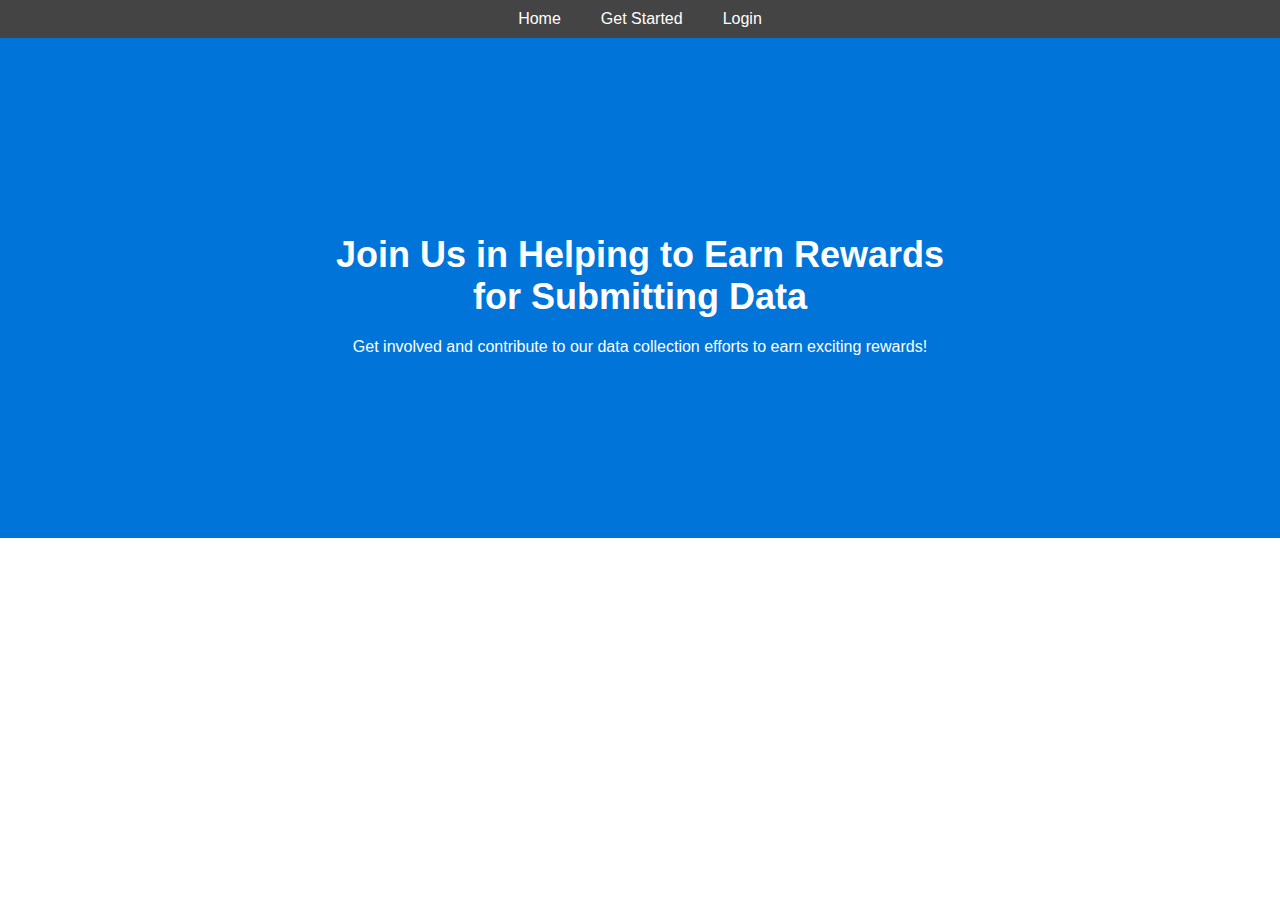
<file: my-react-app/index.html>
<!DOCTYPE html>
<html lang="en">
<head>
<meta charset="UTF-8">
<meta name="viewport" content="width=device-width, initial-scale=1.0">
<title>Home</title>
<style>
  body {
    font-family: Arial, sans-serif;
    margin: 0;
    padding: 0;
  }
  header {
    background-color: #333;
    color: #fff;
    text-align: center;
    padding: 10px;
  }
  nav {
    background-color: #444;
    display: flex;
    justify-content: center;
    padding: 10px;
  }
  nav a {
    color: #fff;
    text-decoration: none;
    margin: 0 20px;
  }
  .hero {
    background-color: #0074d9; /* Blue background color */
    background-size: cover;
    background-position: center;
    height: 500px;
    display: flex;
    justify-content: center;
    align-items: center;
    text-align: center;
    color: #fff;
  }
  .hero h2 {
    font-size: 36px;
    margin-bottom: 20px;
  }
</style>
</head>
<body>
  <nav>
    <a href="index.html">Home</a>
    <a href="get_started.html">Get Started</a>
    <a href="dashboard.html">Login</a>
  </nav>
  <div class="hero">
    <div>
      <h2>Join Us in Helping to Earn Rewards<br>for Submitting Data</h2>
      <p>Get involved and contribute to our data collection efforts to earn exciting rewards!</p>
    </div>
  </div>
</body>
</html>
</file>
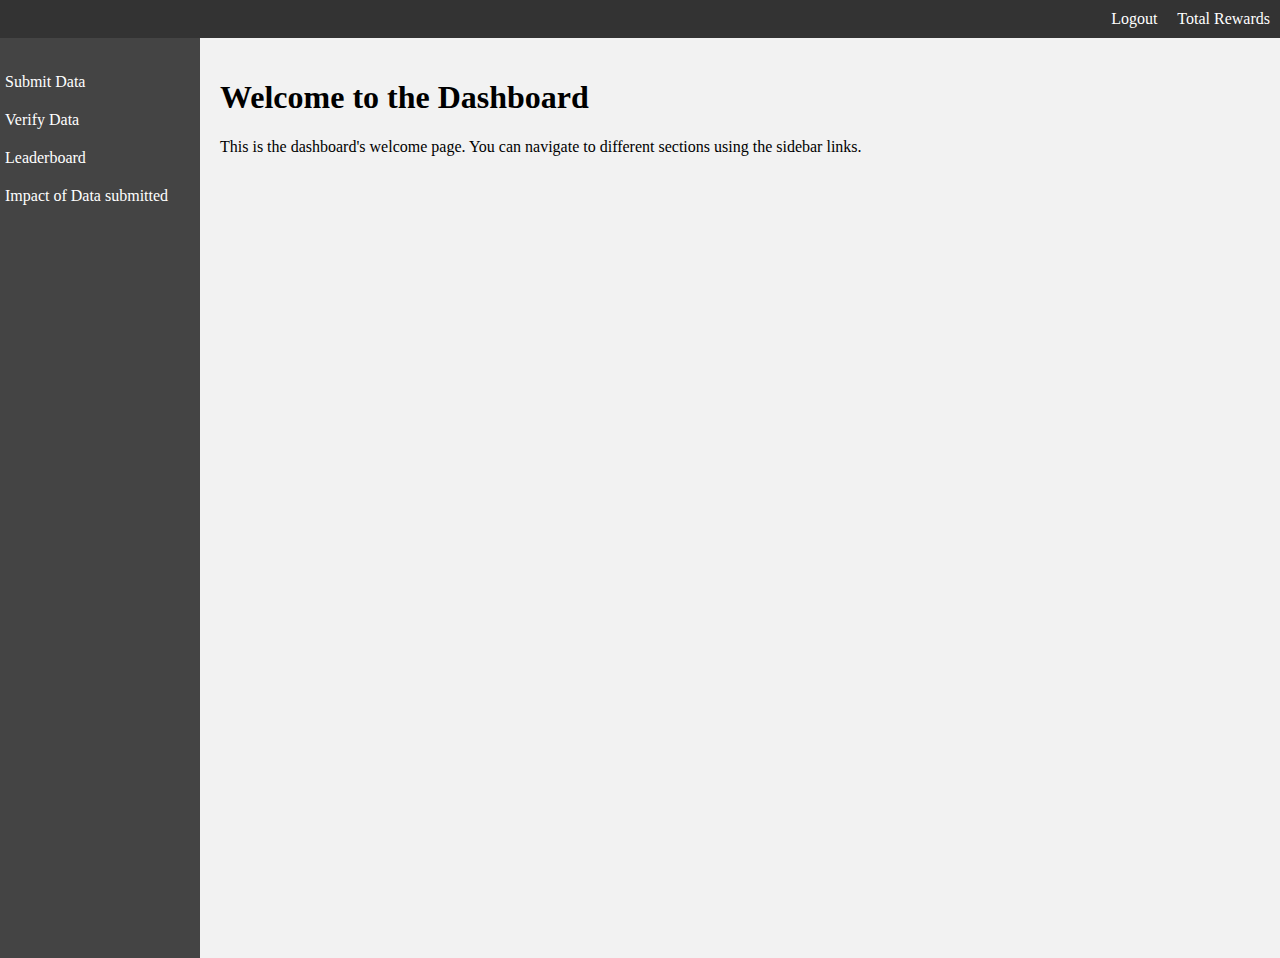
<file: my-react-app/dashboard.html>
<!DOCTYPE html>
<html lang="en">
<head>
  <meta charset="UTF-8">
  <meta name="viewport" content="width=device-width, initial-scale=1.0">
  <link rel="stylesheet" href="style.css">
  <title>Welcome to the Dashboard</title>
</head>
<body>
  <nav class="navbar">
    <ul>
      <li><a href="#">Logout</a></li>
      <li><a href="#">Total Rewards</a></li>
    </ul>
  </nav>
  <div class="container">
    <div class="sidebar">
      <ul>
        <li><a href="submitdata.html" data-page="submit">Submit Data</a></li>
        <li><a href="verify.html" data-page="verify">Verify Data</a></li>
        <li><a href="leadeboard.html" data-page="leaderboard">Leaderboard</a></li>
        <li><a href="impact.html" data-page="impact">Impact of Data submitted</a></li>
      </ul>
    </div>
    <main class="content">
      <h1>Welcome to the Dashboard</h1>
      <p>This is the dashboard's welcome page. You can navigate to different sections using the sidebar links.</p>
    </main>
  </div>
</body>
</html>
</file>
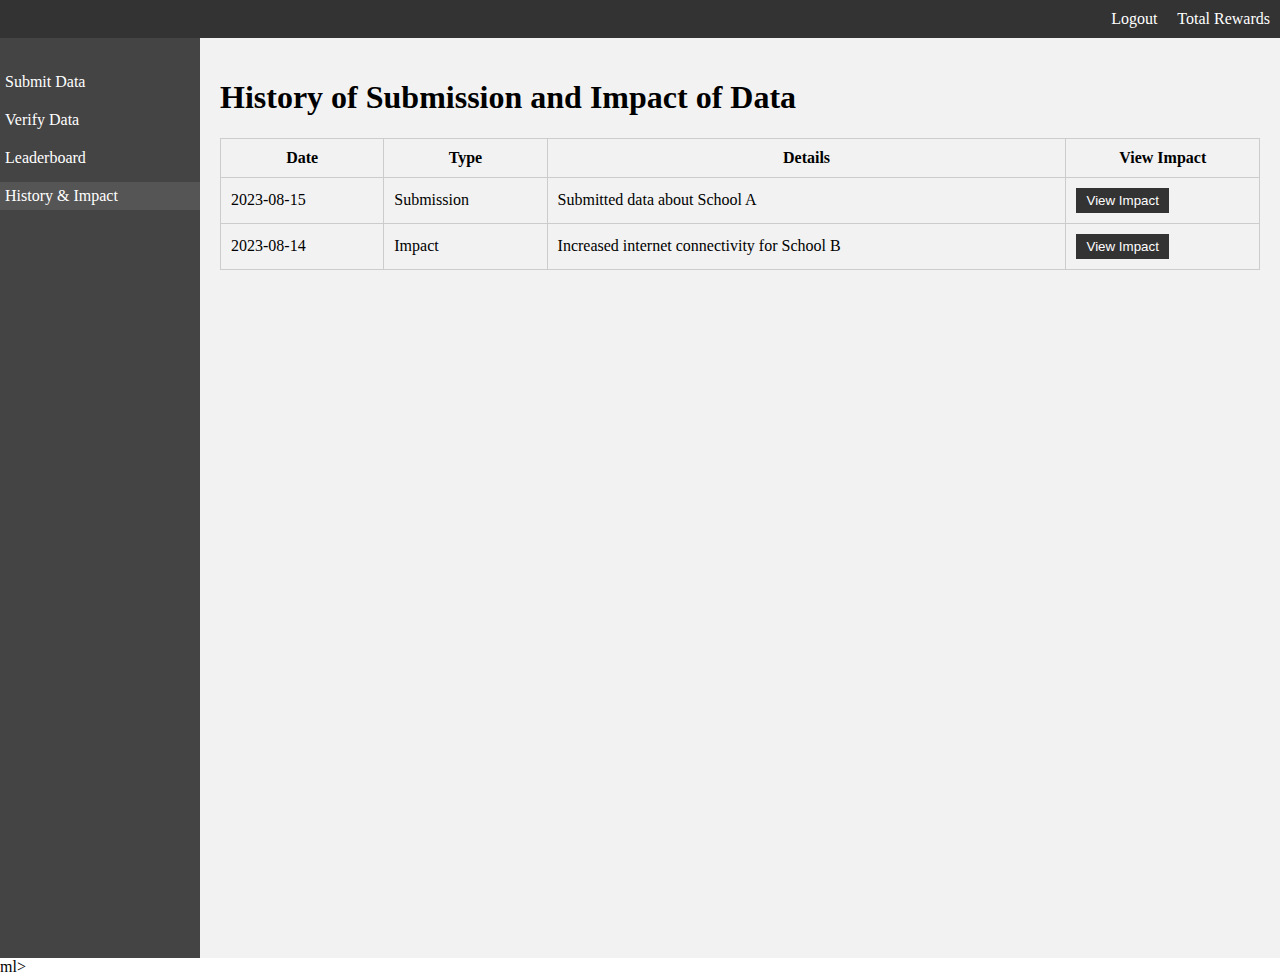
<file: my-react-app/impact.html>
<!DOCTYPE html>
<html lang="en">
<head>
  <meta charset="UTF-8">
  <meta name="viewport" content="width=device-width, initial-scale=1.0">
  <link rel="stylesheet" href="style.css">
  <title>Submission and Impact</title>
</head>
<body>
  <nav class="navbar">
    <ul>
      <li><a href="#">Logout</a></li>
      <li><a href="#">Total Rewards</a></li>
    </ul>
  </nav>
  <div class="container">
    <div class="sidebar">
      <ul>
        <li><a href="submitdata.html" data-page="submit">Submit Data</a></li>
        <li><a href="verify.html" data-page="verify">Verify Data</a></li>
        <li><a href="leadeboard.html" data-page="leaderboard">Leaderboard</a></li>
        <li><a href="#" class="active">History & Impact</a></li>
      </ul>
    </div>
    <main class="content">
      <h1>History of Submission and Impact of Data</h1>
      <table class="combined-table">
        <thead>
          <tr>
            <th>Date</th>
            <th>Type</th>
            <th>Details</th>
            <th>View Impact</th>
          </tr>
        </thead>
        <tbody>
          <tr>
            <td>2023-08-15</td>
            <td>Submission</td>
            <td>Submitted data about School A</td>
            <td><button class="view-impact-button">View Impact</button></td>
          </tr>
          <tr>
            <td>2023-08-14</td>
            <td>Impact</td>
            <td>Increased internet connectivity for School B</td>
            <td><button class="view-impact-button">View Impact</button></td>
          </tr>
          <!-- ... (other submission and impact entries) ... -->
        </tbody>
      </table>
    </main>
  </div>
  
  <script src="script.js" defer></script>
</body>
</html>
ml>
</file>
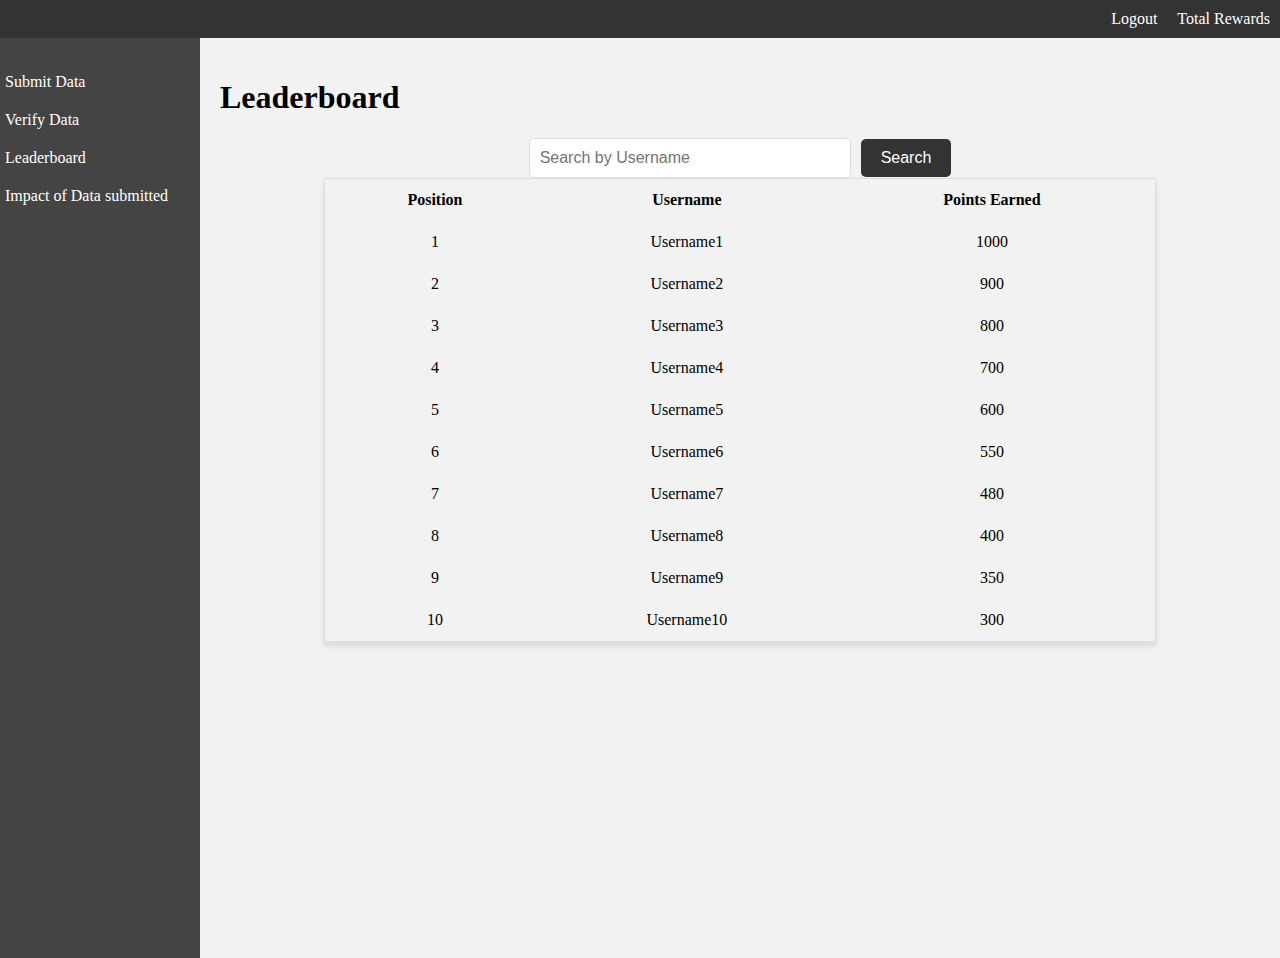
<file: my-react-app/leadeboard.html>
<!DOCTYPE html>
<html lang="en">
<head>
  <meta charset="UTF-8">
  <meta name="viewport" content="width=device-width, initial-scale=1.0">
  <link rel="stylesheet" href="style.css">
  <title>Leaderboard</title>
</head>
<body>
  <nav class="navbar">
    <ul>
      <li><a href="#">Logout</a></li>
      <li><a href="#">Total Rewards</a></li>
    </ul>
  </nav>
  <div class="container">
    <div class="sidebar">
      <ul>
        <li><a href="submitdata.html" data-page="submit">Submit Data</a></li>
        <li><a href="verify.html" data-page="verify">Verify Data</a></li>
        <li><a href="leadeboard.html" data-page="leaderboard">Leaderboard</a></li>
        <li><a href="impact.html" data-page="impact">Impact of Data submitted</a></li>
      </ul>
    </div>
    <main class="content">
      <h1>Leaderboard</h1>
      <div class="search-bar">
        <input type="text" id="search-input" placeholder="Search by Username">
        <button id="search-button">Search</button>
      </div>
      <table class="leaderboard-table">
        <thead>
          <tr>
            <th>Position</th>
            <th>Username</th>
            <th>Points Earned</th>
          </tr>
        </thead>
        <tbody>
          <tr>
            <td>1</td>
            <td>Username1</td>
            <td>1000</td>
          </tr>
          <tr>
            <td>2</td>
            <td>Username2</td>
            <td>900</td>
          </tr>
          <tr>
            <td>3</td>
            <td>Username3</td>
            <td>800</td>
          </tr>
          <tr>
            <td>4</td>
            <td>Username4</td>
            <td>700</td>
          </tr>
          <tr>
            <td>5</td>
            <td>Username5</td>
            <td>600</td>
          </tr>
          <tr>
            <td>6</td>
            <td>Username6</td>
            <td>550</td>
          </tr>
          <tr>
            <td>7</td>
            <td>Username7</td>
            <td>480</td>
          </tr>
          <tr>
            <td>8</td>
            <td>Username8</td>
            <td>400</td>
          </tr>
          <tr>
            <td>9</td>
            <td>Username9</td>
            <td>350</td>
          </tr>
          <tr>
            <td>10</td>
            <td>Username10</td>
            <td>300</td>
          </tr>
        </tbody>
      </table>
    </main>
  </div>
</body>
</html>
</file>
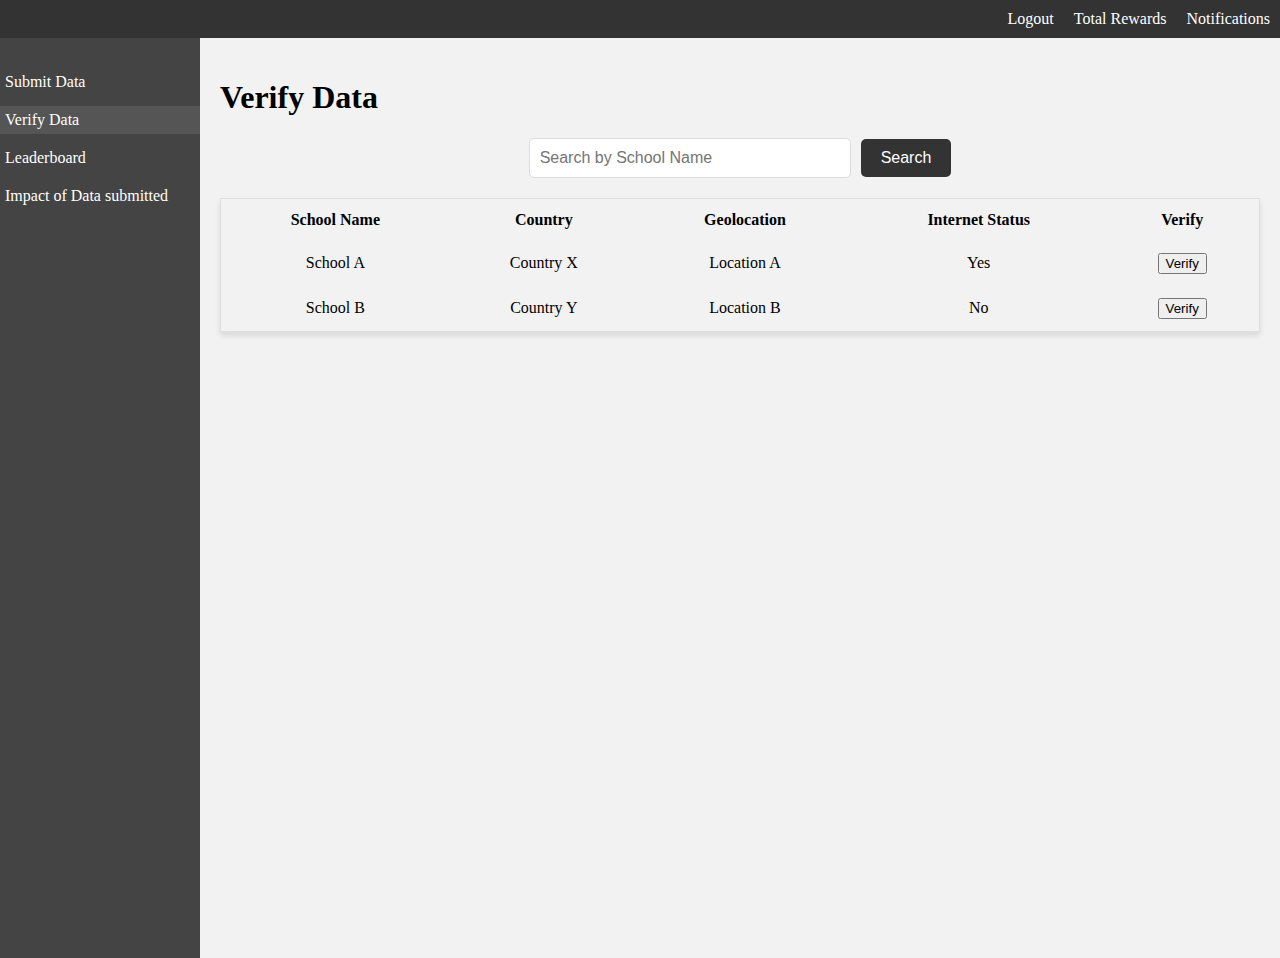
<file: my-react-app/verify.html>
<!DOCTYPE html>
<html lang="en">
<head>
  <meta charset="UTF-8">
  <meta name="viewport" content="width=device-width, initial-scale=1.0">
  <link rel="stylesheet" href="style.css">
  <title>Verify Data</title>
</head>
<body>
  <nav class="navbar">
    <ul>
      <li><a href="#">Logout</a></li>
      <li><a href="#">Total Rewards</a></li>
      <li><a href="#" class="notification-button">Notifications</a></li>
    </ul>
  </nav>
  <div class="container">
    <div class="sidebar">
      <ul>
        <li><a href="submitdata.html" data-page="submit">Submit Data</a></li>
        <li class="active"><a href="verify.html" data-page="verify">Verify Data</a></li>
        <li><a href="leadeboard.html" data-page="leaderboard">Leaderboard</a></li>
        <li><a href="impact.html" data-page="impact">Impact of Data submitted</a></li>
      </ul>
    </div>
    <main class="content">
      <h1>Verify Data</h1>
      <div class="search-bar">
        <input type="text" id="search-input" placeholder="Search by School Name">
        <button id="search-button">Search</button>
      </div>
      <table class="verify-table">
        <thead>
          <tr>
            <th>School Name</th>
            <th>Country</th>
            <th>Geolocation</th>
            <th>Internet Status</th>
            <th>Verify</th>
          </tr>
        </thead>
        <tbody>
          <tr>
            <td>School A</td>
            <td>Country X</td>
            <td>Location A</td>
            <td>Yes</td>
            <td><button class="verify-button">Verify</button></td>
          </tr>
          <tr>
            <td>School B</td>
            <td>Country Y</td>
            <td>Location B</td>
            <td>No</td>
            <td><button class="verify-button">Verify</button></td>
          </tr>
          <!-- ... (other school rows) ... -->
        </tbody>
      </table>
  

    </main>
  </div>
  
  <!-- Verification Form Modal -->
  <div class="modal" id="verify-modal">
    <div class="modal-content">
      <span class="close-button" id="close-modal">&times;</span>
      <h2>Verify School Data</h2>
      <form class="verify-form">
        <!-- Verification Status -->
        <div class="form-row">
          <label for="verification-status">Verification Status:</label>
          <select id="verification-status" name="verification-status">
            <option value="accurate">Accurate</option>
            <option value="changes">Propose Changes</option>
          </select>
        </div>
        
        <!-- Comments -->
        <div class="form-row">
          <label for="verification-comments">Comments:</label>
          <textarea id="verification-comments" name="verification-comments" rows="6"></textarea>
        </div>
        
        <!-- Submit Button -->
        <div class="form-row">
          <button type="submit" class="submit-button">Submit</button>
        </div>
      </form>
    </div>
  </div>
  
  <script src="script.js" defer></script>
</body>
</html>
</file>
<file: my-react-app/style.css>
/* Reset default margin and padding */
/* Reset default margin and padding */
body, ul {
    margin: 0;
    padding: 0;
  }
  
  /* Navbar styling */
  .navbar {
    background-color: #333;
    color: white;
    display: flex;
    justify-content: flex-end;
    padding: 10px;
  }
  
  .navbar ul {
    list-style: none;
    display: flex;
    gap: 20px;
  }
  
  .navbar a {
    color: white;
    text-decoration: none;
  }
  
  /* Container for sidebar and content */
  .container {
    display: flex;
  }
  
  /* Sidebar styling */
  .sidebar {
    background-color: #444;
    width: 200px;
    height: 100vh;
    padding-top: 20px;
  }
  
  .sidebar ul {
    list-style: none;
  }
  
  .sidebar li {
    margin: 10px 0;
  }
  
  .sidebar a {
    color: white;
    text-decoration: none;
    display: block;
    padding: 5px;
  }
  
  .sidebar .active {
    background-color: #555;
  }
  
  /* Content area styling */
  .content {
    flex-grow: 1;
    padding: 20px;
    background-color: #f2f2f2;
  }
  /* ... (existing styles remain the same) */

/* Additional styling for the leaderboard table */
.leaderboard-table {
    width: 80%;
    margin: 0 auto;
    border-collapse: collapse;
    border: 1px solid #ddd;
    box-shadow: 0 4px 6px rgba(0, 0, 0, 0.1);
  }
  
  .leaderboard-table th,
  .leaderboard-table td {
    padding: 12px 16px;
    text-align: center;
  }
  
  .leaderboard-table th {
    background-color: #f2f2f2;
  }
  
  .leaderboard-table tbody tr:nth-child(even) {
    background-color: #f2f2f2;
  }
  
  .leaderboard-table tbody tr:hover {
    background-color: #e0e0e0;
  }
  /* ... (existing styles remain the same) */

/* Additional styling for the search bar */
.search-bar {
    display: flex;
    align-items: center;
    justify-content: center;
    margin-top: 20px;
  }
  
  #search-input {
    padding: 10px;
    font-size: 16px;
    width: 300px;
    border: 1px solid #ddd;
    border-radius: 5px;
  }
  
  #search-button {
    padding: 10px 20px;
    font-size: 16px;
    background-color: #333;
    color: white;
    border: none;
    border-radius: 5px;
    cursor: pointer;
    margin-left: 10px;
  }
  
  #search-button:hover {
    background-color: #555;
  }
  
  

.sidebar ul {
  list-style: none;
}

.sidebar li {
  margin: 10px 0;
}

.sidebar a {
  color: white;
  text-decoration: none;
  display: block;
  padding: 5px;
}

.sidebar .active {
  background-color: #555;
}

/* Content area styling */
.content {
  padding: 20px;
}
/* ... (existing styles remain the same) */

/* Additional styling for the verify table */
.verify-table {
  width: 100%;
  margin-top: 20px;
  border-collapse: collapse;
  border: 1px solid #ddd;
  box-shadow: 0 4px 6px rgba(0, 0, 0, 0.1);
}

.verify-table th,
.verify-table td {
  padding: 12px 16px;
  text-align: center;
}

.verify-table th {
  background-color: #f2f2f2;
}

.verify-table tbody tr:nth-child(even) {
  background-color: #f2f2f2;
}

.verify-table tbody tr:hover {
  background-color: #e0e0e0;
}

/* Additional styling for the search bar in the Verify Data page */
.search-bar {
  display: flex;
  align-items: center;
  justify-content: center;
  margin-top: 20px;
}

#search-input {
  padding: 10px;
  font-size: 16px;
  width: 300px;
  border: 1px solid #ddd;
  border-radius: 5px;
}

#search-button {
  padding: 10px 20px;
  font-size: 16px;
  background-color: #333;
  color: white;
  border: none;
  border-radius: 5px;
  cursor: pointer;
  margin-left: 10px;
}

#search-button:hover {
  background-color: #555;
}
/* ... (existing styles remain the same) */

/* ... (existing styles remain the same) */

/* Additional styling for larger form elements */
/* ... (existing styles remain the same) */

/* Additional styling for larger form elements */
.submit-form {
    display: flex;
    flex-direction: column;
    align-items: center;
    margin-top: 20px;
  }
  
  .form-row {
    display: flex;
    flex-direction: column;
    align-items: center;
    margin-bottom: 20px;
  }
  
  .form-row label {
    font-size: 18px;
    margin-bottom: 5px;
  }
  
  .form-row input[type="text"],
  .form-row input[type="number"],
  .form-row select {
    font-size: 16px;
    padding: 10px;
    width: 300px;
    margin-bottom: 10px;
  }
  
  .form-row button {
    font-size: 16px;
    padding: 10px 20px;
    background-color: #333;
    color: white;
    border: none;
    border-radius: 5px;
    cursor: pointer;
  }
  
  /* ... (existing styles remain the same) */

/* Styling for modal */
.modal {
  display: none;
  position: fixed;
  top: 0;
  left: 0;
  width: 100%;
  height: 100%;
  background-color: rgba(0, 0, 0, 0.7);
}

.modal-content {
  background-color: white;
  width: 60%;
  max-width: 500px;
  margin: auto;
  margin-top: 10%;
  padding: 20px;
  border-radius: 5px;
  position: relative;
}

.close-button {
  position: absolute;
  top: 10px;
  right: 10px;
  font-size: 24px;
  cursor: pointer;
}
.combined-table {
  width: 100%;
  border-collapse: collapse;
  margin-top: 20px;
}

.combined-table th,
.combined-table td {
  border: 1px solid #ccc;
  padding: 10px;
}

/* Button styling */
.view-impact-button {
  background-color: #333;
  color: white;
  border: none;
  padding: 5px 10px;
  cursor: pointer;
}

.view-impact-button:hover {
  background-color: #555;
}
</file>
